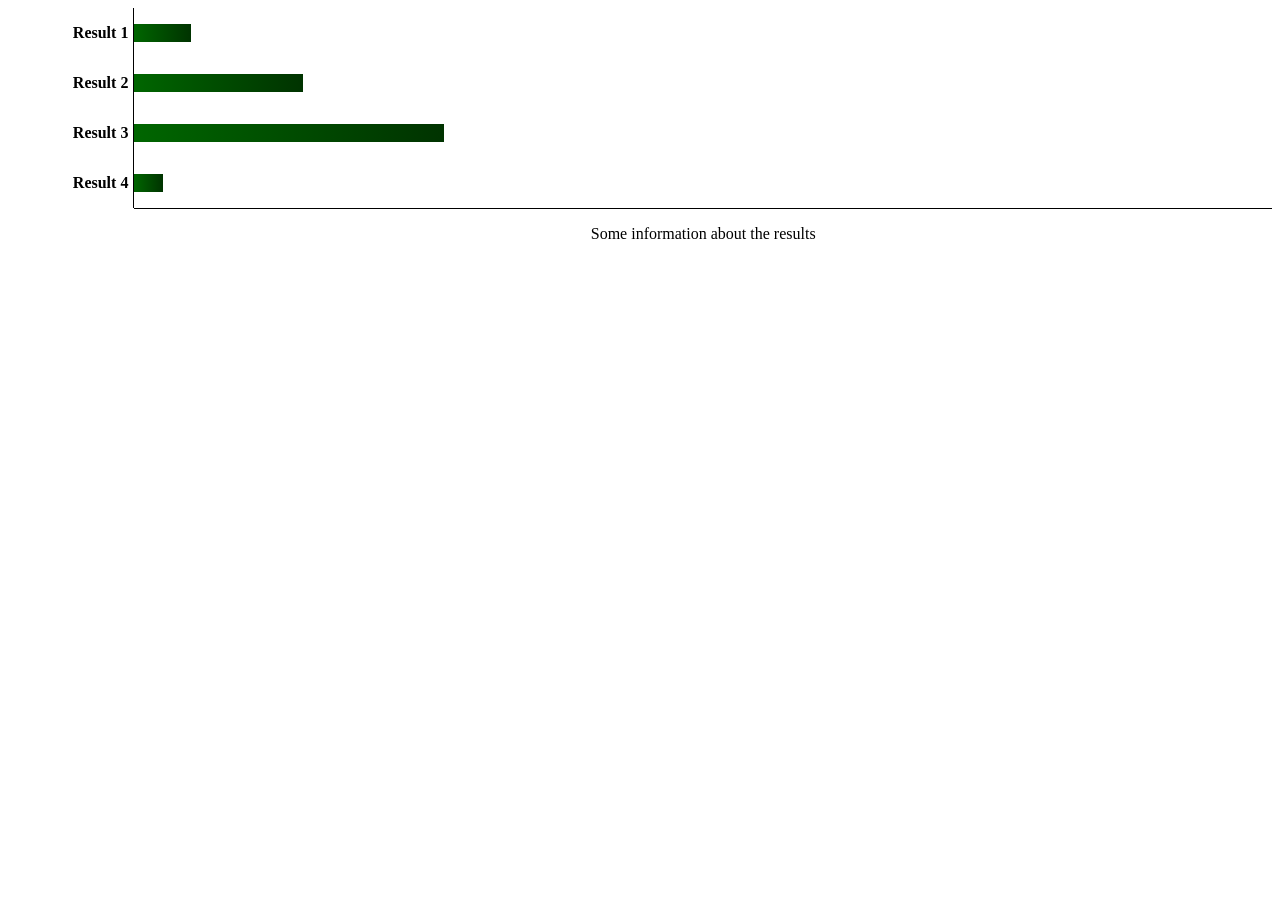
<file: Week 8/IM2460/bargraph/index.html>
<!doctype html>
<html>
<head>
<meta charset="UTF-8">
<title>Bar Graph</title>
<script src="http://ajax.googleapis.com/ajax/libs/jquery/1.10.1/jquery.min.js"></script>
<script type="text/javascript">
jQuery(document).ready(function($) {
  // for each result row..
  $(".extras_result").each(function() {
    // get the width of the bar from the span html
    var length = $(this).find("span").html();
    // Animate the width of the 'p' with a callback function
    $(this).find("p").animate({'width':length}, 2000, function() {
      // once the bar animation has finished, fade in the results
      $(this).find("span").fadeIn(800);
    });
  });
});
</script>
<style>
.extras_table {
  width:100%;
}
.extras_table td, .extras_table th {
  border:none;
}
.extras_table .extras_x-desc {
  border-top:1px solid #000;
}
.extras_table .extras_y-desc {
  border-right:1px solid #000;
  padding-right:5px;
  text-align:right;
  width:10%;
}
/* Sets the max width of the result bar */
.extras_result {
  width:100%;
}
/* This will serve as the bar, make it look nice with a background image or colour gradient */
.extras_result p.extras_p {
  width:0; float:left;
  background:#006600;
  background: -moz-linear-gradient(left, #006600, #003300);
  background: -webkit-gradient(linear, left top, right top, from(#006600), to(#003300));
  filter: progid:DXImageTransform.Microsoft.Gradient(
    StartColorStr='#006600', EndColorStr='#003300', GradientType=0);
  text-align:right;
}
/* Position the result data and set default display to none (for the fade in) */
.extras_result span {
  position:relative;
  padding-left:5px;
  left:40px;
  display:none;
}
/* A class to centre text */
.extras_x-desc p.extras_centreIt {
  text-align:center;
}
</style>
</head>

<body>

<table cellpadding="0" cellspacing="0" class="extras_table">
  <tr>
    <th class="extras_y-desc" scope="row">Result 1</th>
    <td><div class="extras_result"><p class="extras_p">&nbsp;<span>10%</span></p></div></td>
  </tr>
  <tr>
    <th class="extras_y-desc" scope="row">Result 2</th>
    <td><div class="extras_result"><p class="extras_p">&nbsp;<span>30%</span></p></div></td>
  </tr>
  <tr>
    <th class="extras_y-desc" scope="row">Result 3</th>
    <td><div class="extras_result"><p class="extras_p">&nbsp;<span>55%</span></p></div></td>
  </tr>
  <tr>
    <th class="extras_y-desc" scope="row">Result 4</th>
    <td><div class="extras_result"><p class="extras_p">&nbsp;<span>5%</span></p></div></td>
  </tr>
  <tr>
    <td></td>
    <td class="extras_x-desc"><p class="extras_centreIt extras_p">Some information about the results</p>
    </td>
  </tr>
</table>
</body>
</html>
</file>
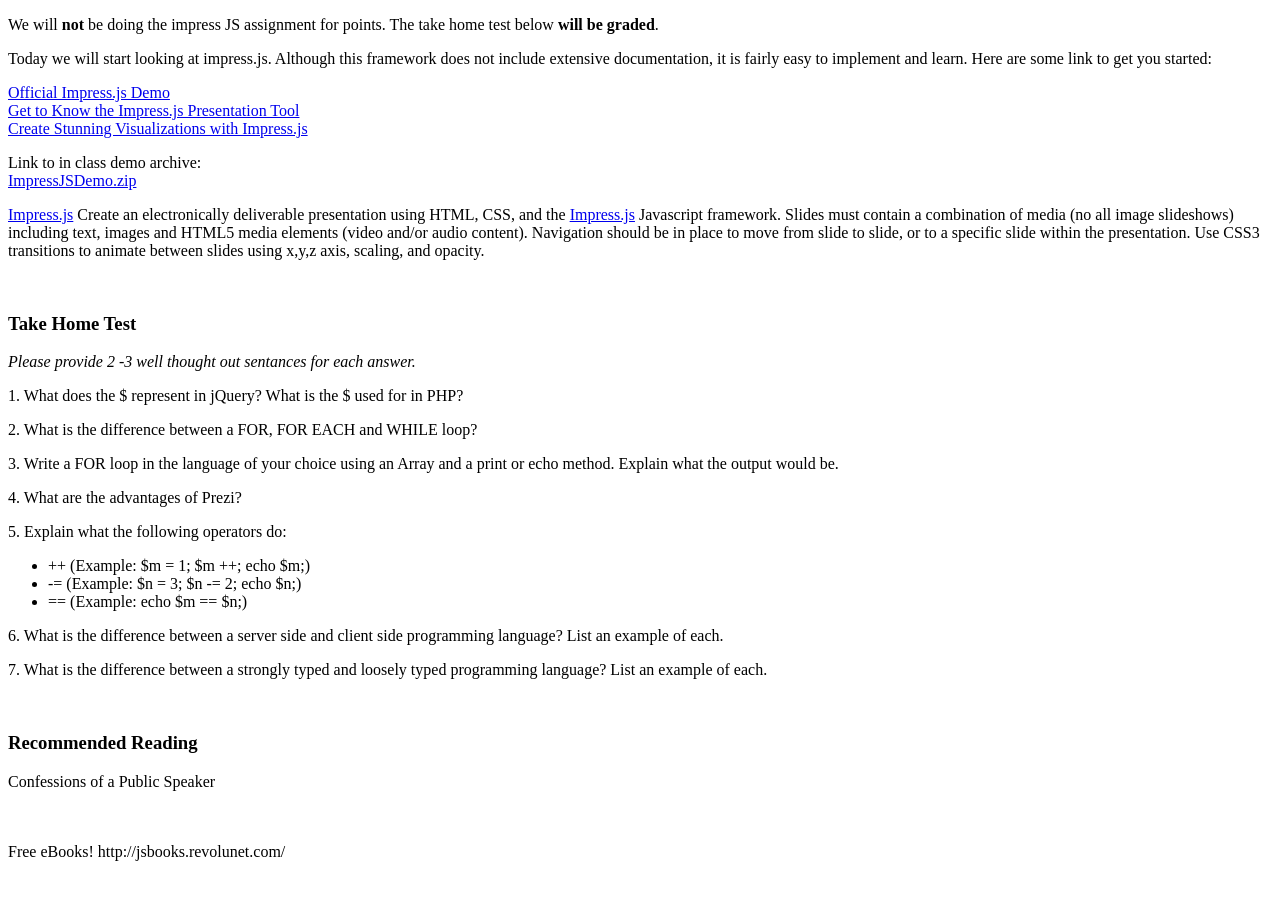
<file: Week 11/IM2460.html>
<!doctype html>
<html>
<head>
<meta charset="UTF-8">
<title>Week 11</title>
</head>

<body>
<p>We will <strong>not</strong> be doing the impress JS assignment for points. The take home test below <strong>will be graded</strong>.</p>
<p>Today we will start looking at impress.js. Although this framework does not include extensive documentation, it is fairly easy to implement and learn. Here are some link to get you started:</p>
<p><a href="http://bartaz.github.com/impress.js/#/bored">Official Impress.js Demo</a><br>
  <a href="http://www.techrepublic.com/blog/webmaster/get-to-know-the-impressjs-presentation-tool/2049">Get to Know the Impress.js Presentation Tool</a><br>
<a href="http://www.1stwebdesigner.com/css/creating-stunning-visualizations-with-impress-js/">Create Stunning Visualizations with Impress.js</a></p>
<p>Link to in class demo archive:<br>
  <a href="http://aim.johnkeston.com/wp-content/uploads/2013/01/ImpressJSDemo.zip">ImpressJSDemo.zip</a></p>
<p><a href="http://bartaz.github.com/impress.js/#/bored">Impress.js</a> Create an electronically deliverable presentation using HTML, CSS, and the <a href="http://bartaz.github.com/impress.js/#/bored">Impress.js</a> Javascript framework. Slides must contain a combination of media (no all image slideshows) including text, images and HTML5 media elements (video and/or audio content). Navigation should be in place to move from slide to slide, or to a specific slide within the presentation. Use CSS3 transitions to animate between slides using x,y,z axis, scaling, and opacity.</p>
<p>&nbsp;</p>
<h3><strong>Take Home Test</strong></h3>
<p><em>Please provide 2 -3 well thought out sentances for each answer.</em></p>
<p>1. What does the $ represent in jQuery? What is the $ used for in PHP?</p>
<p>2. What is the difference between a FOR, FOR EACH and WHILE loop?</p>
<p>3. Write a FOR loop in the language of your choice using an Array and a print or echo method. Explain what the output would be.</p>
<p>4. What are the advantages of Prezi?</p>
<p>5. Explain what the following operators do:</p>
<ul>
  <li>++ (Example: $m = 1; $m ++; echo $m;)</li>
  <li>-= (Example: $n = 3; $n -= 2; echo $n;)</li>
  <li>== (Example: echo $m == $n;)</li>
</ul>
<p>6. What is the difference between a server side and client side programming language? List an example of each.</p>
<p>7. What is the difference between a strongly typed and loosely typed programming language? List an example of each. </p>
<p>&nbsp;</p>
<h3><strong>Recommended Reading</strong></h3>
<p>Confessions of a Public Speaker</p>
<br/><br/>
Free eBooks! http://jsbooks.revolunet.com/
<p>&nbsp;</p>
</body>
</html>
</file>
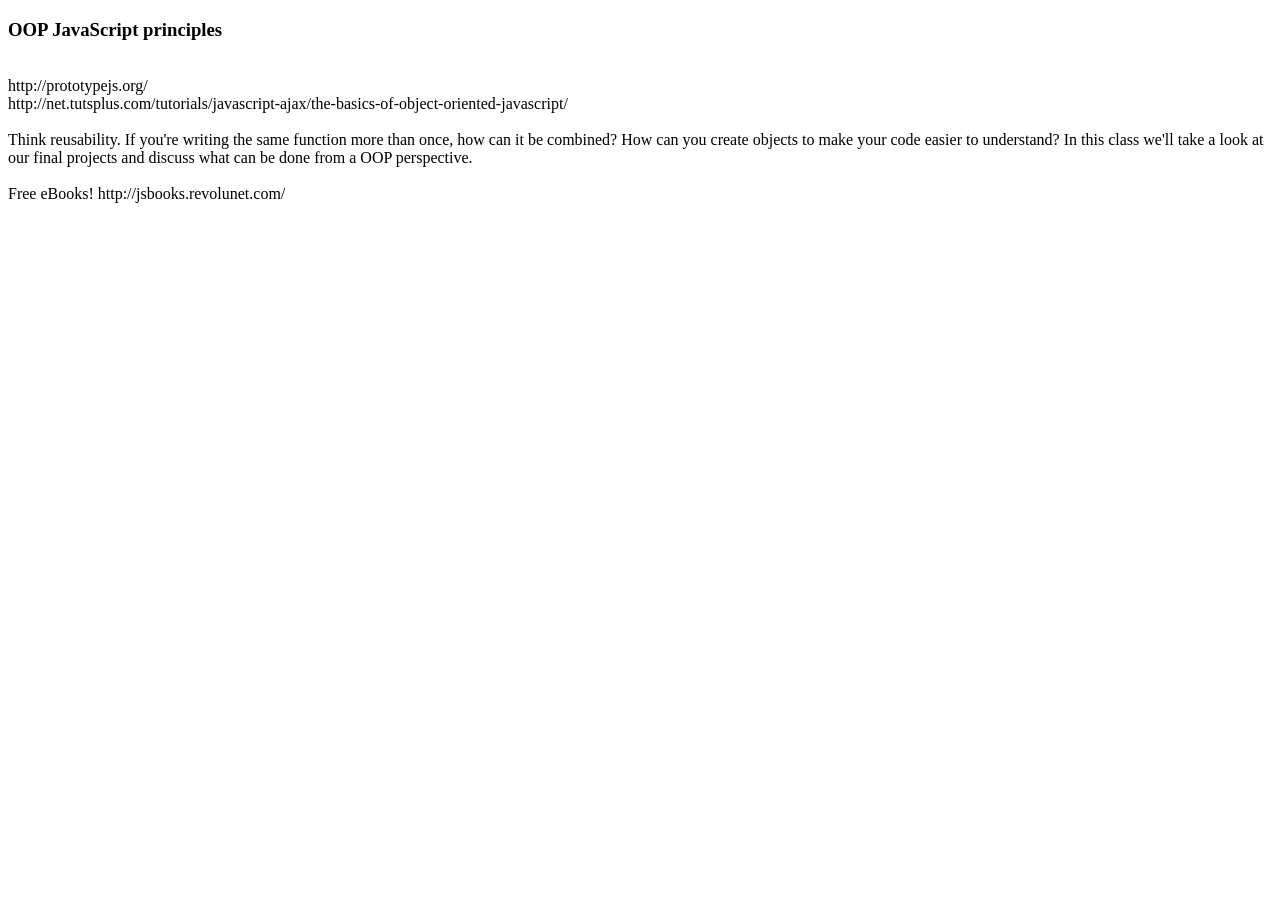
<file: Week 11/IM2490.html>
<!doctype html>
<html>
<head>
<meta charset="UTF-8">
<title>Week 11</title>
</head>

<body>

<h3>OOP JavaScript principles</h3><br/>
http://prototypejs.org/ <br/>
http://net.tutsplus.com/tutorials/javascript-ajax/the-basics-of-object-oriented-javascript/
<br/><br/>
Think reusability. If you're writing the same function more than once, how can it be combined? How can you create objects to make your code easier to understand? In this class we'll take a look at our final projects and discuss what can be done from a OOP perspective. 
<br/><br/>
Free eBooks! http://jsbooks.revolunet.com/


</body>
</html>
</file>
